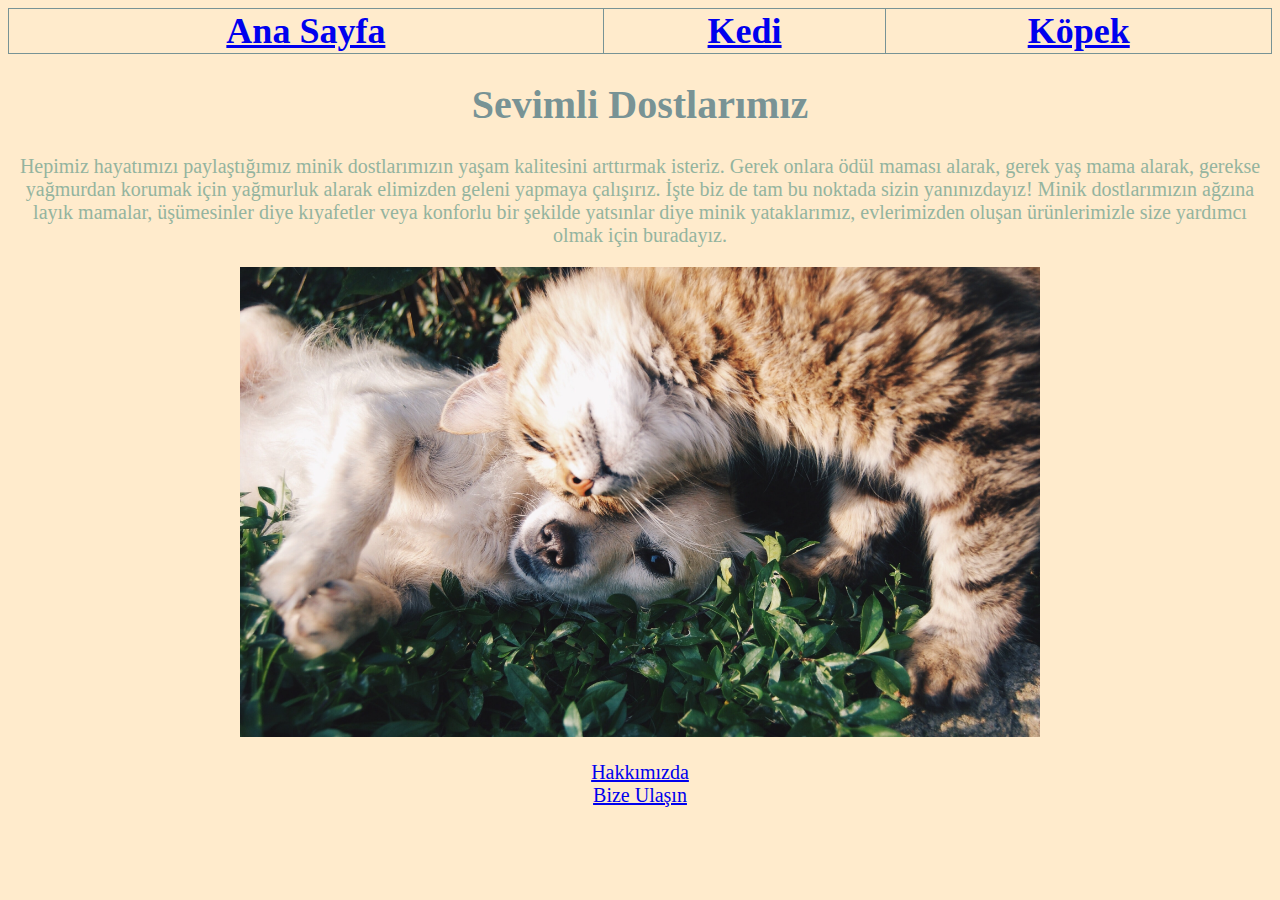
<file: index.html>
<!DOCTYPE html>
<html lang="en">
<head>
    <meta charset="UTF-8">
    <meta http-equiv="X-UA-Compatible" content="IE=edge">
    <meta name="viewport" content="width=device-width, initial-scale=1.0">
    <link rel="stylesheet" href="css/style.css">
    <title>WonderShop</title>

</head>

<!-- arka plan için class atayabilirsin -->

<body>
    <!-- Navbar Başlangıç -->
    <header>
        <nav>
<table class="tables" border="1">
    <tr>
        <th> <a href="index.html">Ana Sayfa</a> </th>
        <th> <a href="kedi.html">   Kedi  </a> </th>
        <th> <a href="köpek.html">  Köpek  </a> </th>
    </tr>
</table>
        </nav>
    </header>
    <!-- Navbar Bitiş -->

    <!-- Content Başlangıç -->
    <section>
    <!-- Articles Başlangıç -->
        <article>
            <h1>Sevimli Dostlarımız</h1>
            <p>Hepimiz hayatımızı paylaştığımız minik dostlarımızın yaşam kalitesini arttırmak isteriz.
Gerek onlara ödül maması alarak, gerek yaş mama alarak, gerekse yağmurdan korumak için yağmurluk alarak elimizden geleni yapmaya çalışırız. İşte biz de tam bu noktada sizin yanınızdayız! Minik dostlarımızın ağzına layık mamalar, üşümesinler diye kıyafetler veya konforlu bir şekilde yatsınlar diye minik yataklarımız, evlerimizden oluşan ürünlerimizle size yardımcı olmak için buradayız.</p>
        </article>

        <article>
            <h2></h2>
            <p></p>
        </article>
        
        <figure>
            <img width="800" src="img/krista-mangulsone-9gz3wfHr65U-unsplash.jpg" alt="Our Friends">
        </figure>
    <!-- Articles Bitiş -->
    </section>
    <!-- Content Bitiş -->

    <!-- Footer Başlangıç -->
<nav>
    <p> <a href="about-us.html"> Hakkımızda </a><br>
    <a href="contact.html">Bize Ulaşın</a>
    </p>
</nav>

    <!-- Footer Bitiş -->
</body>
</html>
</file>
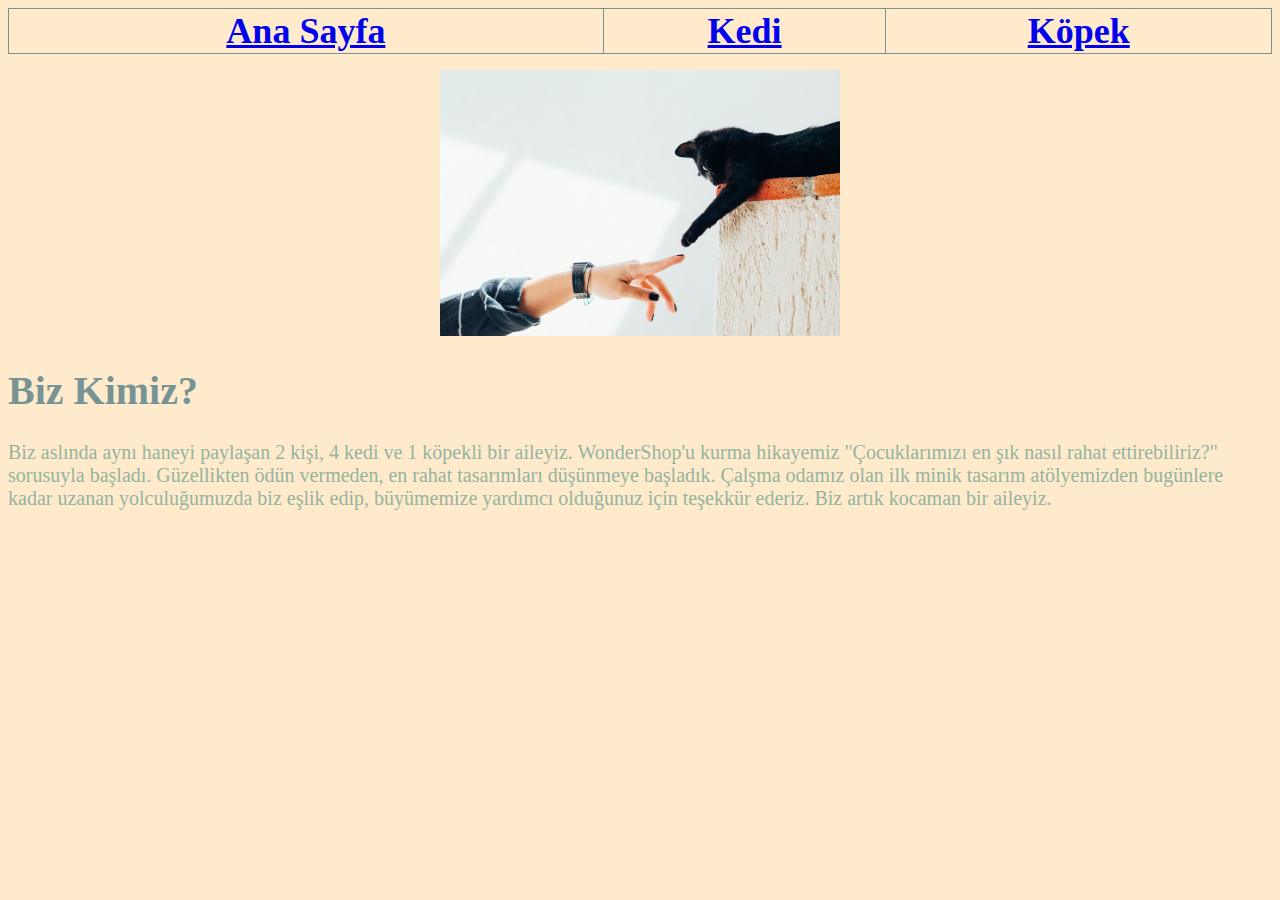
<file: about-us.html>
<!DOCTYPE html>
<html lang="en">
<head>
    <meta charset="UTF-8">
    <meta http-equiv="X-UA-Compatible" content="IE=edge">
    <meta name="viewport" content="width=device-width, initial-scale=1.0">
    <link rel="stylesheet" href="css/style.css">
    <title>Hakkımızda</title>
</head>
<body>
    <!-- navbar starts -->
    <header>
        <nav>
<table class="tables" border="1">
    <tr>
        <th> <a href="index.html">Ana Sayfa</a> </th>
        <th> <a href="kedi.html">Kedi </a> </th>
        <th> <a href="köpek.html">Köpek </a> </th>
    </tr>
</table>
        </nav>
    </header>
    <!-- navbar ends -->

    <!-- content starts -->
<section>
    <!-- articles starts -->  
<article> 
 
    <figure>
        <img class="left-side" width="400" src="img/humberto-arellano-N_G2Sqdy9QY-unsplash.jpg" alt="cat and hand">
    </figure>
    <h1 class="left-side" >Biz Kimiz?</h1>
    <p class="left-side">Biz aslında aynı haneyi paylaşan 2 kişi, 4 kedi ve 1 köpekli bir aileyiz. WonderShop'u kurma hikayemiz "Çocuklarımızı en şık nasıl rahat ettirebiliriz?" sorusuyla başladı. Güzellikten ödün vermeden, en rahat tasarımları düşünmeye başladık. Çalşma odamız olan ilk minik tasarım atölyemizden bugünlere kadar uzanan yolculuğumuzda biz eşlik edip, büyümemize yardımcı olduğunuz için teşekkür ederiz. Biz artık kocaman bir aileyiz.</p>

</article> 


    <!-- articles ends -->
</section>
    <!-- content ends -->
    
</body>
</html>
</file>
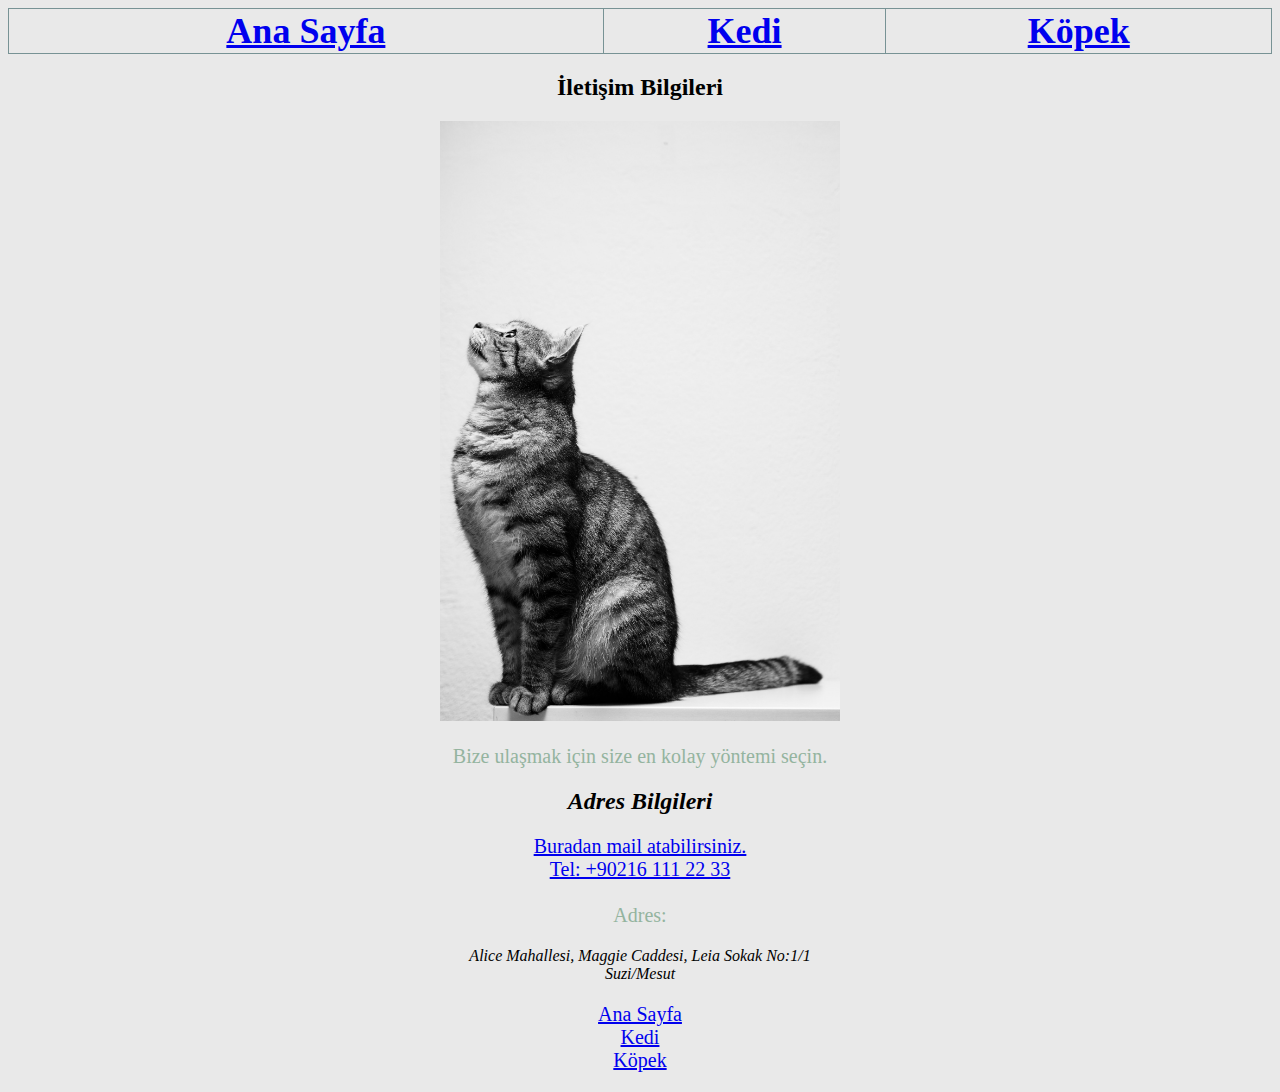
<file: contact.html>
<!DOCTYPE html>
<html lang="tr">
<head>
    <meta charset="UTF-8">
    <meta http-equiv="X-UA-Compatible" content="IE=edge">
    <meta name="viewport" content="width=device-width, initial-scale=1.0">
    <link rel="stylesheet" href="css/style.css">
    <title>İletişim</title>
</head>
<style>
    body{
        background-color: #e9e9e9;
    }
</style>

<!-- arkaplan renk kodu: #e9e9e9 -->

<body>
    <!-- Navbar - Start -->
    <header>
        <nav>
<table class="tables" border="1">
    <tr>
        <th> <a href="index.html">Ana Sayfa</a> </th>
        <th> <a href="kedi.html">Kedi </a> </th>
        <th> <a href="köpek.html">Köpek </a> </th>
    </tr>
</table>
        </nav>
    </header>
    <!-- NAvbar - End -->

    <!-- Content - Start -->
    <section>
       <!-- Articles - Start -->
       <article>
           <h2>İletişim Bilgileri</h2>
           
           <figure>

           <img width="400" src="img/laura-chouette-g6Ny4dvHlE0-unsplash.jpg" alt="tekir kedi">

           </figure>

           <p>Bize ulaşmak için size en kolay yöntemi seçin.</p>
           
           <h2><strong><em>Adres Bilgileri</em></strong></h2>
           
           <p> 
            <a href="mailto:ilayda@ozkan.com">Buradan mail atabilirsiniz.</a> <br>
            <a href="tel:02161112233">Tel: +90216 111 22 33</a> <br>
            <br>
            Adres: <br>
            <address>Alice Mahallesi, Maggie Caddesi, Leia Sokak No:1/1 <br>
                Suzi/Mesut</address>
           </p>
           

       </article>

       <!-- Articles - End -->
    </section>
    <!-- Content - End -->

    <!-- Footer - Start -->
    <footer>
        <nav>
            <p> <a href="index.html">Ana Sayfa</a> <br>
                <a href="kedi.html">Kedi</a> <br>
                <a href="köpek.html">Köpek</a>
            </p>           
        </nav>
    </footer>
    <!-- Footer - End -->

</body>
</html>
</file>
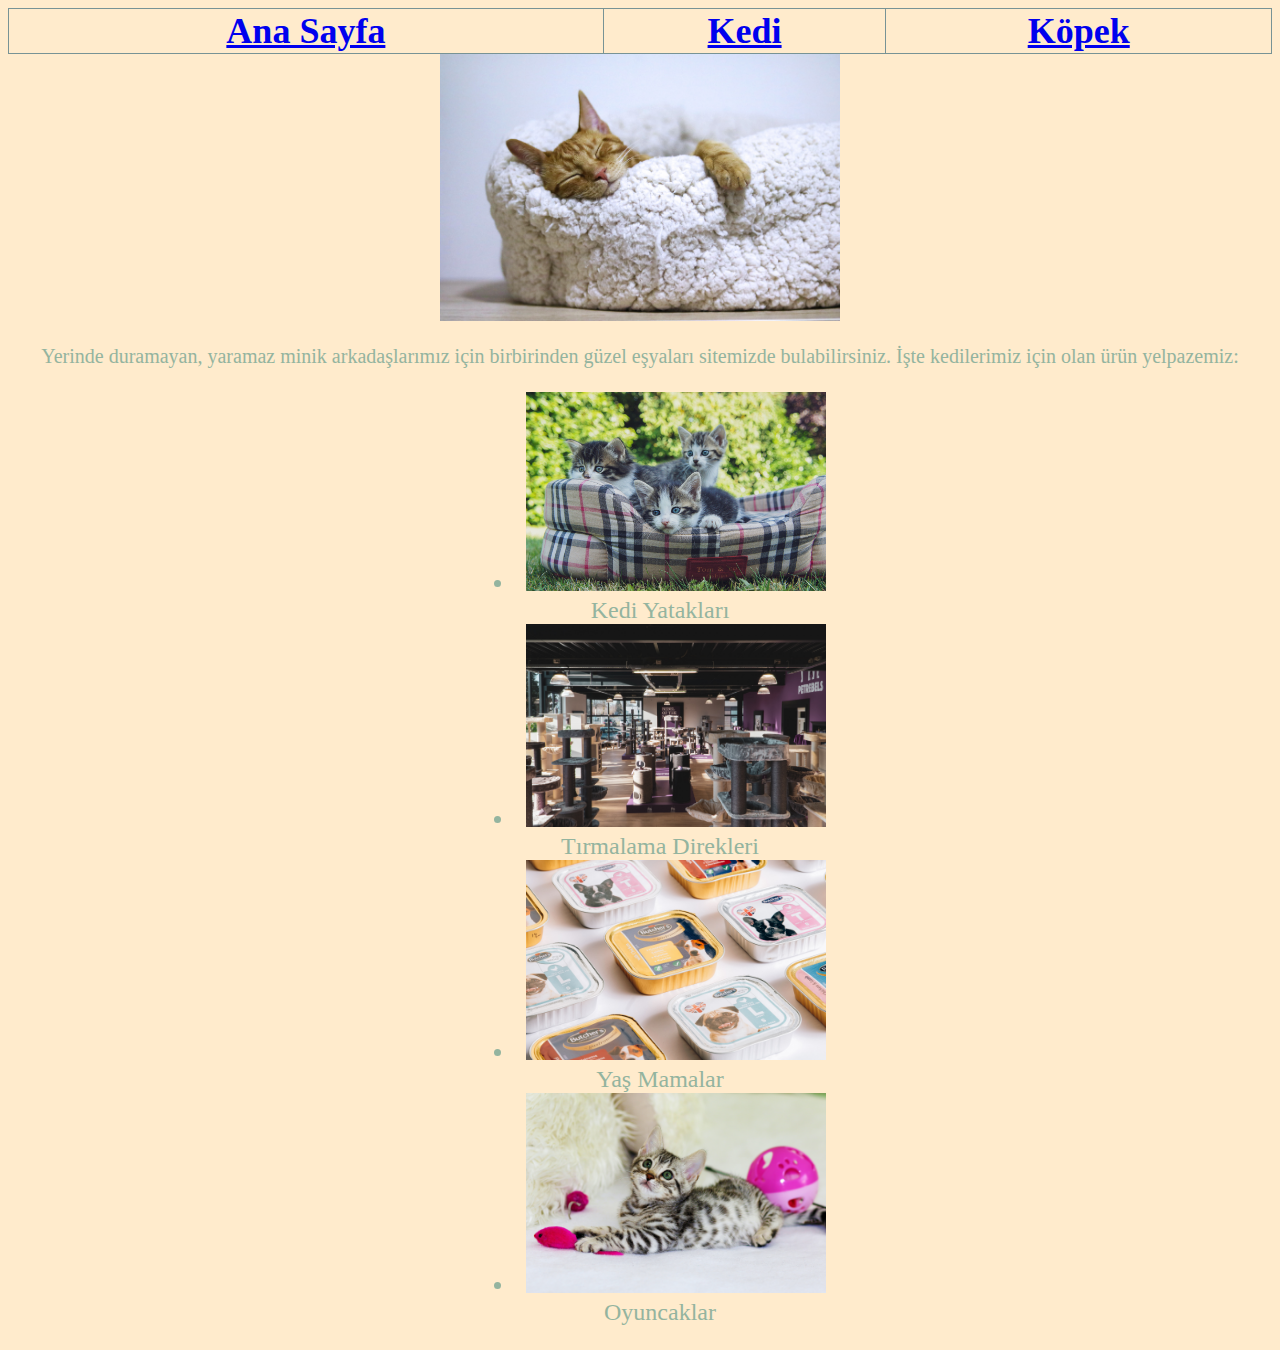
<file: kedi.html>
<!DOCTYPE html>
<html lang="en">
<head>
    <meta charset="UTF-8">
    <meta http-equiv="X-UA-Compatible" content="IE=edge">
    <meta name="viewport" content="width=device-width, initial-scale=1.0">
    <link rel="stylesheet" href="css/style.css">
    <title>WonderShop | Kedi</title>

</head>
<body>
    <!-- navbar starts -->
    <header>
        <nav>
<table class="tables" border="1">
    <tr>
        <th> <a href="index.html">Ana Sayfa</a> </th>
        <th> <a href="kedi.html">Kedi </a> </th>
        <th> <a href="köpek.html">Köpek </a> </th>
    </tr>
</table>
        </nav>
    </header>
    <!-- navbar ends -->
    
    <!-- content starts -->
    <section>
        <!-- articles starts -->
        <article>
            <img width="400" src="img/aleksandar-cvetanovic-A7nK49HCqSI-unsplash.jpg" alt="">

            <P>Yerinde duramayan, yaramaz minik arkadaşlarımız için birbirinden güzel eşyaları sitemizde bulabilirsiniz. İşte kedilerimiz için olan ürün yelpazemiz:
            </P>
        </article>
        <div>
            <ul class="fs-24" >
                <li class="color-green"><img width="300" src="img/dim-hou-mQquoOszMRM-unsplash.jpg" alt=""> <br> Kedi Yatakları</li>
                <li class="color-green"><img width="300" src="img/petrebels-kuzJU_dlBls-unsplash.jpg" alt=""> <br> Tırmalama Direkleri</li>
                <li class="color-green"><img width="300" src="img/sam-moqadam-NVj9jZH_avA-unsplash.jpg" alt=""> <br> Yaş Mamalar</li>
                <li class="color-green"><img width="300" src="img/kim-davies-fEK4jvgnApg-unsplash.jpg" alt=""> <br> Oyuncaklar</li>
            </ul>
        </div>
        <!-- articles ends -->
    </section>
    <!-- content ends -->


</body>
</html>
</file>
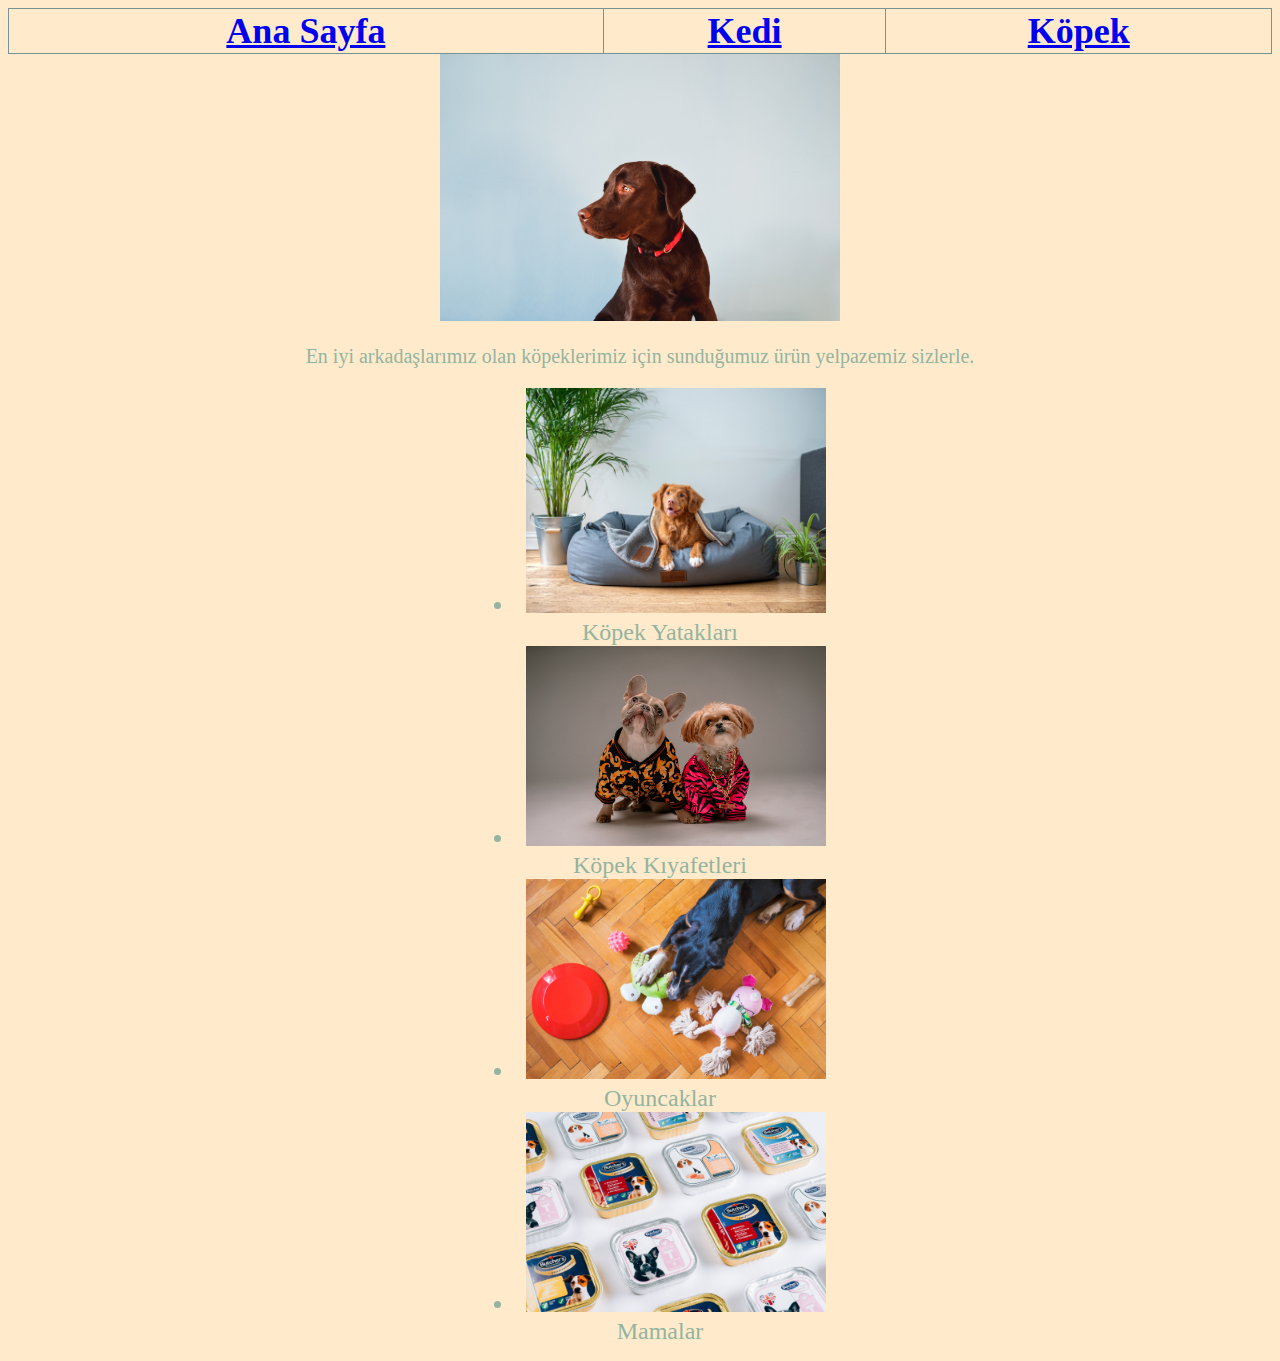
<file: köpek.html>
<!DOCTYPE html>
<html lang="en">
<head>
    <meta charset="UTF-8">
    <meta http-equiv="X-UA-Compatible" content="IE=edge">
    <meta name="viewport" content="width=device-width, initial-scale=1.0">
    <link rel="stylesheet" href="css/style.css">
    <title>WonderShop | Köpek</title>

</head>
<body>
    <!-- navbar starts -->
    <header>
        <nav>
<table class="tables" border="1">
    <tr>
        <th> <a href="index.html">Ana Sayfa</a> </th>
        <th> <a href="kedi.html">Kedi </a> </th>
        <th> <a href="köpek.html">Köpek </a> </th>
    </tr>
</table>
        </nav>
    </header>
    <!-- navbar ends -->

    <!-- content starts -->
    <section>
        <!-- articles starts -->
        <article>
            <img width="400" src="img/lucrezia-carnelos-F0if-2LD4cA-unsplash.jpg" alt="">
            <p>En iyi arkadaşlarımız olan köpeklerimiz için sunduğumuz ürün yelpazemiz sizlerle.</p>
            <ul>
                <li class="fs-24 color-green">
                    <img width="300" src="img/jamie-street-s9Tf1eBDFqw-unsplash.jpg" alt=""> 
                    <br> Köpek Yatakları
                </li>
                <li class="fs-24 color-green">
                    <img width="300" src="img/karsten-winegeart-qy0BHykaq0E-unsplash.jpg" alt="">
                    <br> Köpek Kıyafetleri
                </li>
                <li class="fs-24 color-green">
                    <img width="300" src="img/mathew-coulton-ZnHEa8mHOxw-unsplash.jpg" alt="">
                    <br> Oyuncaklar
                </li>
                <li class="fs-24 color-green">
                    <img width="300" src="img/sam-moqadam-SRzVKw8l_tA-unsplash.jpg" alt="">
                    <br> Mamalar
                </li>
            </ul>



        </article>
        <!-- articles ends -->
    </section>
    <!-- content ends -->
</body>
</html>
</file>
<file: css/style.css>
body{
    text-align: center;
    background-color: #FFEBCC;
   
}
p{
    color: #94B49F;
    font-size: 20px;
}
h1{
    font-size: 40px;
    color: #789395;
}
.tables{
    margin-left: auto; 
    margin-right: auto;
    border-style: solid;
    font-size: 36px;
    width: 100%;
    border-collapse: collapse;
    border-color: #789395;

}
.left-side{
    text-align: left;

}
.fs-24{
    font-size: 24px;
}
.color-green{
    color: #94B49F;
}
li{
    list-style-position: inside;
}
</file>
